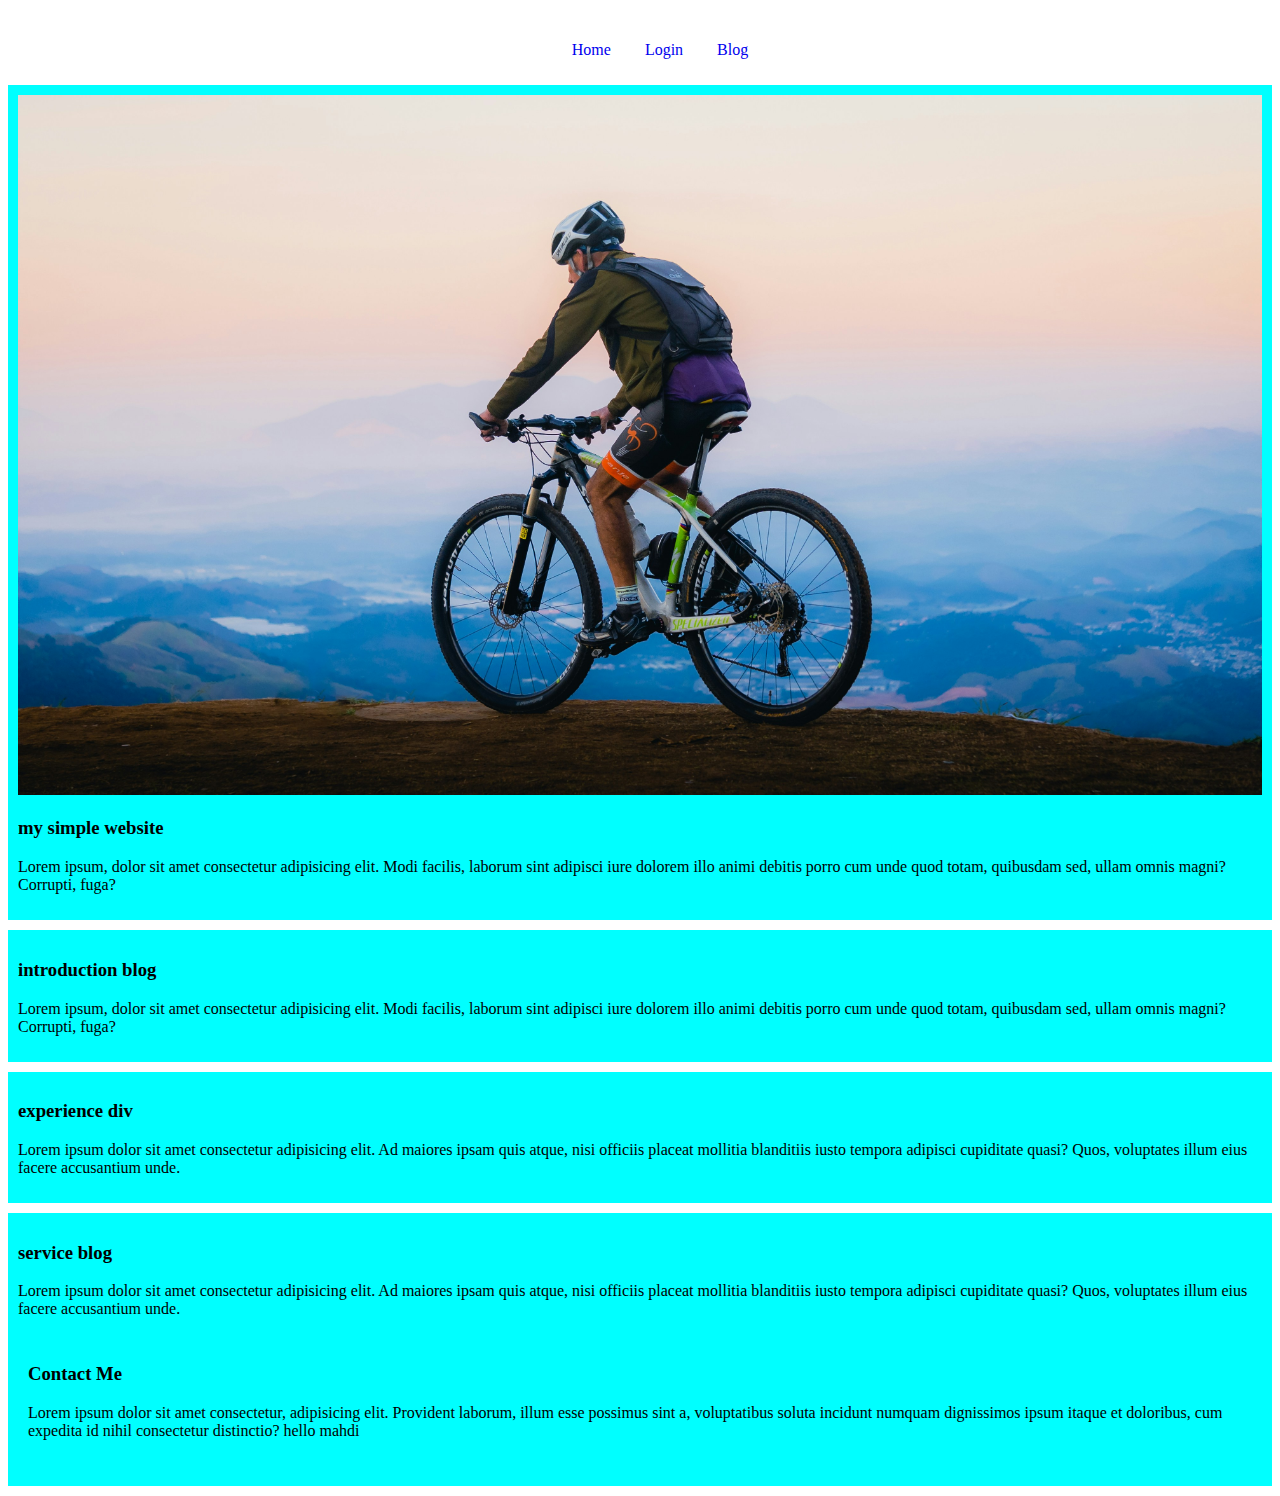
<file: index.html>
<!DOCTYPE html>
<html lang="en">
  <head>
    <meta charset="UTF-8" />
    <meta name="viewport" content="width=device-width, initial-scale=1.0" />
    <link rel="stylesheet" href="style/style.css" />
    <title>My simple website</title>
    <style>
      header {
        text-align: center;
        margin-top: 15px;
        padding: 10px;
      }
      header > nav > ul > li {
        display: inline;
        padding: 0 15px;
      }
      a {
        text-align: center;
        text-decoration: none;
      }
    </style>
  </head>
  <body>
    <header>
      <nav>
        <ul>
          <li>
            <a href="#">Home </a>
          </li>
          <li>
            <a href="form.html">Login </a>
          </li>

          <li>
            <a href="#">Blog</a>
          </li>
        </ul>
      </nav>
    </header>
    <main>
      <div>
        <img
          width="100%"
          src="images/gabriel-rissi-6GGBPumFWeE-unsplash.jpg"
          alt=""
        />
        <h3>my simple website</h3>
        <p>
          Lorem ipsum, dolor sit amet consectetur adipisicing elit. Modi
          facilis, laborum sint adipisci iure dolorem illo animi debitis porro
          cum unde quod totam, quibusdam sed, ullam omnis magni? Corrupti, fuga?
        </p>
      </div>
      <div>
        <h3>introduction blog</h3>
        <p>
          Lorem ipsum, dolor sit amet consectetur adipisicing elit. Modi
          facilis, laborum sint adipisci iure dolorem illo animi debitis porro
          cum unde quod totam, quibusdam sed, ullam omnis magni? Corrupti, fuga?
        </p>
      </div>
      <div>
        <h3>experience div</h3>
        <p>
          Lorem ipsum dolor sit amet consectetur adipisicing elit. Ad maiores
          ipsam quis atque, nisi officiis placeat mollitia blanditiis iusto
          tempora adipisci cupiditate quasi? Quos, voluptates illum eius facere
          accusantium unde.
        </p>
      </div>

      <div>
        <h3>service blog</h3>
        <p>
          Lorem ipsum dolor sit amet consectetur adipisicing elit. Ad maiores
          ipsam quis atque, nisi officiis placeat mollitia blanditiis iusto
          tempora adipisci cupiditate quasi? Quos, voluptates illum eius facere
          accusantium unde.
        </p>
        <div>
          <h3>Contact Me</h3>
          <p>
            Lorem ipsum dolor sit amet consectetur, adipisicing elit. Provident
            laborum, illum esse possimus sint a, voluptatibus soluta incidunt
            numquam dignissimos ipsum itaque et doloribus, cum expedita id nihil
            consectetur distinctio? hello mahdi
          </p>
        </div>
      </div>
    </main>
    <footer></footer>
  </body>
</html>
</file>
<file: style/style.css>
div {
  padding: 10px;
  background-color: aqua;
  margin-bottom: 10px;
}
</file>
